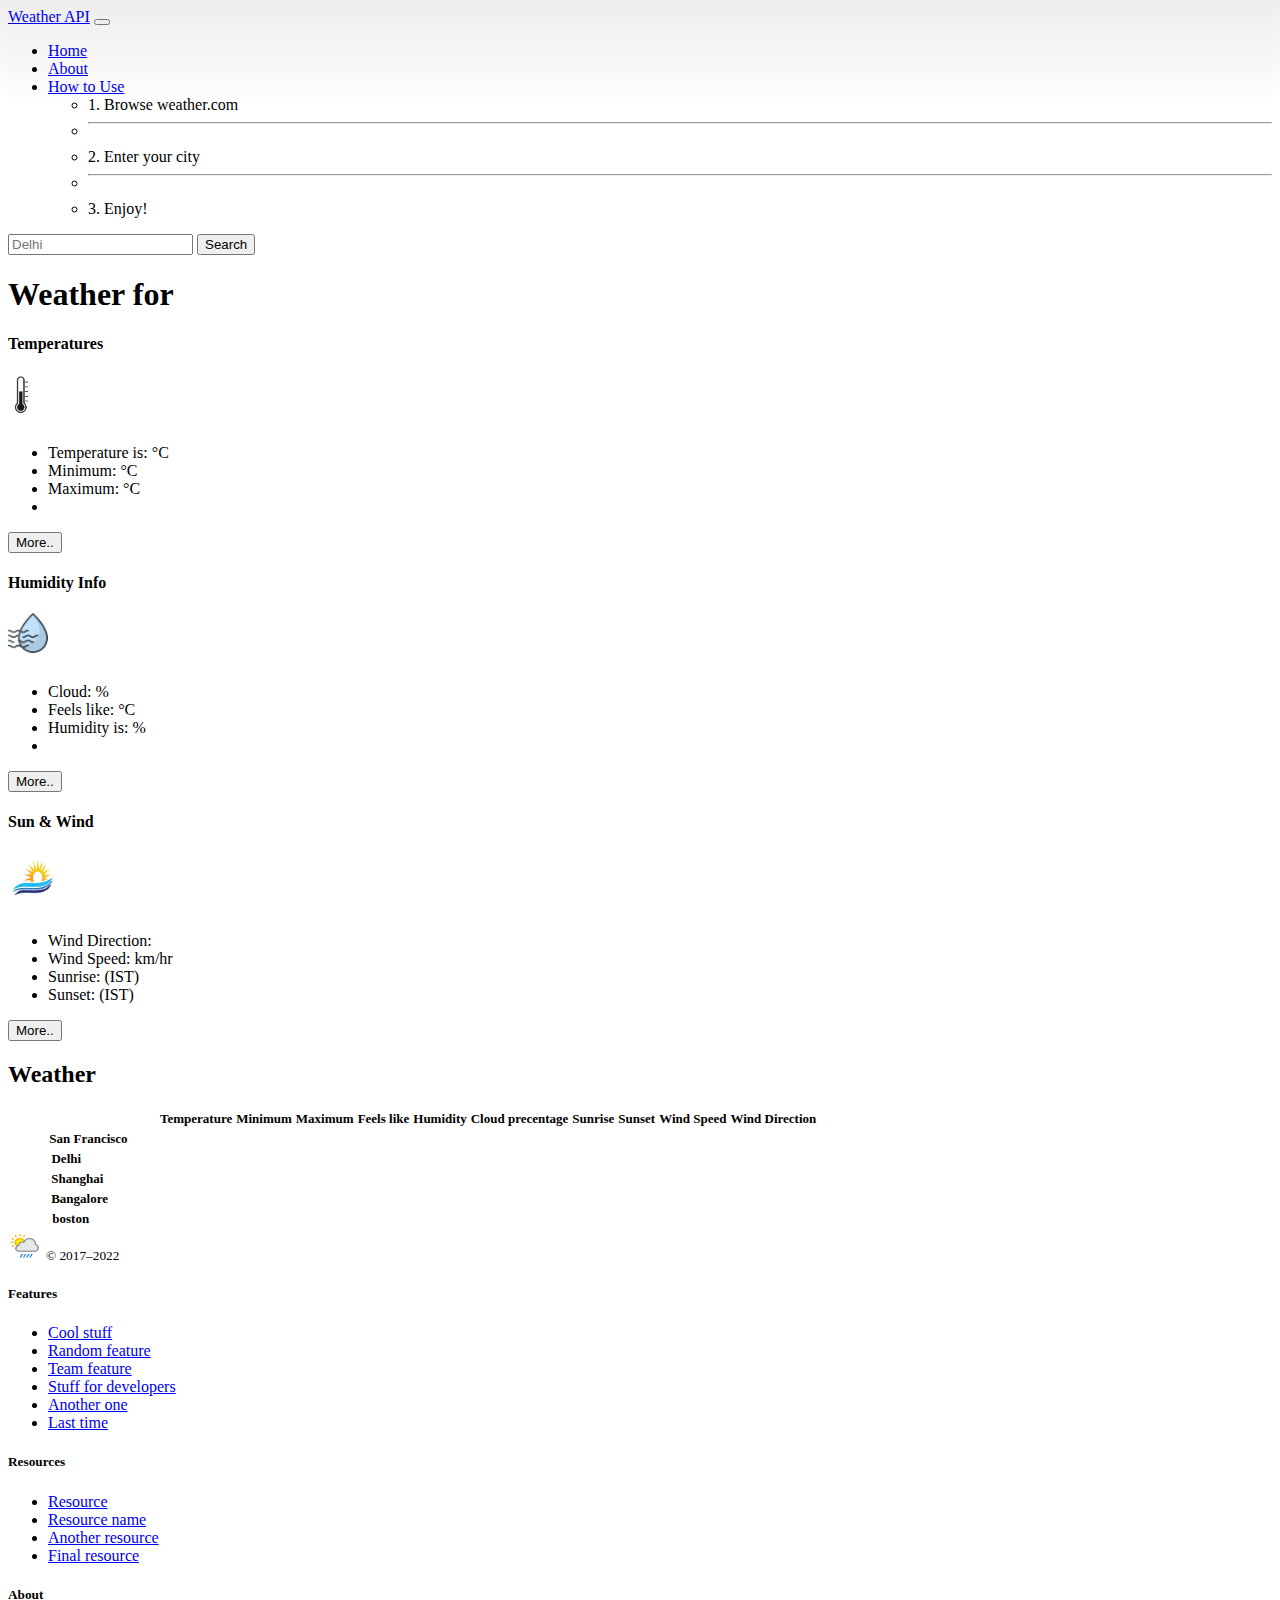
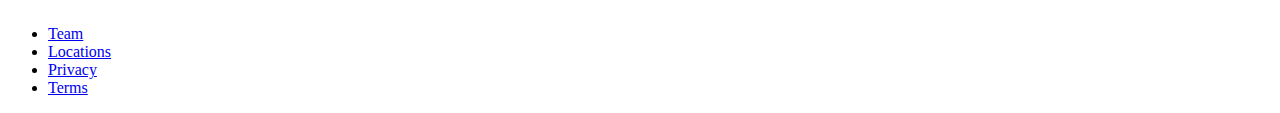
<file: index.html>
<!doctype html>
<html lang="en">

<head>
  <meta charset="utf-8">
  <meta name="viewport" content="width=device-width, initial-scale=1">
  <meta name="description" content="">
  <meta name="author" content="Mark Otto, Jacob Thornton, and Bootstrap contributors">
  <meta name="generator" content="Hugo 0.108.0">
  <title>Weather</title>
  <link rel="canonical" href="https://getbootstrap.com/anyWord">
  <!-- <link href="../assets/dist/css/bootstrap.min.css" rel="stylesheet"> -->
  <link href="https://cdn.jsdelivr.net/npm/bootstrap@5.3.0-alpha1/dist/css/bootstrap.min.css" rel="stylesheet"
    integrity="sha384-GLhlTQ8iRABdZLl6O3oVMWSktQOp6b7In1Zl3/Jr59b6EGGoI1aFkw7cmDA6j6gD" crossorigin="anonymous">
  <link rel="stylesheet" href="styles.css">
  <link rel="icon" type="image/x-icon" href="weather.png">
</head>


<body>
  <script src="https://cdn.jsdelivr.net/npm/bootstrap@5.3.0-alpha1/dist/js/bootstrap.bundle.min.js" integrity="sha384-w76AqPfDkMBDXo30jS1Sgez6pr3x5MlQ1ZAGC+nuZB+EYdgRZgiwxhTBTkF7CXvN" crossorigin="anonymous"></script>


  <header class="head">
    <nav class="navbar navbar-expand-lg bg-body-tertiary">
      <div class="container-fluid">
        <a class="navbar-brand" href="#">Weather API</a>
        <button class="navbar-toggler" type="button" data-bs-toggle="collapse" data-bs-target="#navbarSupportedContent"
          aria-controls="navbarSupportedContent" aria-expanded="false" aria-label="Toggle navigation">
          <span class="navbar-toggler-icon"></span>
        </button>
        <div class="collapse navbar-collapse" id="navbarSupportedContent">
          <ul class="navbar-nav me-auto mb-2 mb-lg-0">
            <li class="nav-item">
              <a class="nav-link active" aria-current="page" href="#">Home</a>
            </li>
            <li class="nav-item">
              <a class="nav-link" href="#">About </a>
            </li>
            <li class="nav-item dropdown">
              <a class="nav-link dropdown-toggle" href="#" role="button" data-bs-toggle="dropdown" aria-expanded="false">
                How to Use
              </a>
              <ul class="dropdown-menu">
                <li><a class="dropdown-item">1. Browse weather.com</a></li>
                <li>
                  <hr class="dropdown-divider">
                </li>
                <li><a class="dropdown-item">2. Enter your city</a></li>
                <li>
                  <hr class="dropdown-divider">
                </li>
                <li><a class="dropdown-item">3. Enjoy!</a></li>
              </ul>
            </li>
          </ul>
          <form class="d-flex" role="search">
            <input id="city" class="form-control me-2" type="search" placeholder="Delhi" aria-label="Search">
            <button class="btn btn-outline-success" type="submit" id="submit">Search</button>
          </form>
        </div>
      </div>
    </nav>
    <nav class="navbar searchnav navbar-light bg-light">
      <form class="d-flex" role="search">
        <input id="city2" class="form-control me-2" type="search" placeholder="Delhi" aria-label="Search">
        <button class="btn btn-outline-success" type="submit" id="submit2">Search</button>
      </form>
    </nav>

    <div class="pricing-header pt-5 p-4 mx-auto text-center">
      <h1 id="errordis" class=" my-4 fw-normal">Weather for <span id="cityname" style="text-transform: capitalize;"></span></h1>
      <!-- <p class="fs-5 text-muted">Quickly build an effective pricing table for your potential customers with this
        Bootstrap example. It’s built with default Bootstrap components and utilities with little customization.</p> -->
    </div>
  </header>


  <div class="container py-3">
    <main>
      <div class="row row-cols-1 row-cols-md-3 mb-3 text-center">
        <div class="col">
          <div class="card mb-4 rounded-3 shadow-sm">
            <div class="card-header py-3">
              <h4 class="my-0 fw-normal">Temperatures</h4>
            </div>
            <div class="card-body">
              <h1 class="card-title pricing-card-title"><img style="width: 70x; height: 40px;" src="temp.jpg" alt=""></h1>
              <ul class="list-unstyled mt-3 mb-4">
                <li>Temperature is: <span id="temp"></span> &#176;C</li>
                <li>Minimum: <span id="min_temp"></span> &#176;C</li>
                <li>Maximum: <span id="max_temp"></span> &#176;C</li>
                <li>&nbsp; <span></span></li>
              </ul>
              <button type="button" class="w-100 btn btn-lg btn-outline-primary">More..</button>
            </div>
          </div>
        </div>
        <div class="col">
          <div class="card mb-4 rounded-3 shadow-sm">
            <div class="card-header py-3">
              <h4 class="my-0 fw-normal">Humidity Info</h4>
            </div>
            <div class="card-body">
              <h1 class="card-title pricing-card-title"><img style="width: 40px; height: 40px;" src="humid.png" alt=""></h1>
              <ul class="list-unstyled mt-3 mb-4">
                <li>Cloud: <span id="cloud_pct"></span>%</li>
                <li>Feels like: <span id="feels_like"></span> &#176;C</li>
                <li>Humidity is: <span id="humidity"></span>%</li>
                <li> &nbsp; <span ></span></li>
              </ul>
              <button type="button" class="w-100 btn btn-lg btn-outline-primary">More..</button>
            </div>
          </div>
        </div>
        <div class="col">
          <div class="card mb-4 rounded-3 shadow-sm ">
            <div class="card-header py-3">
              <h4 class="my-0 fw-normal">Sun & Wind</h4>
            </div>
            <div class="card-body">
              <h1 class="card-title pricing-card-title"><img style="width: 55px; height: 50px;" src="wind.png" alt=""></h1>
              <ul class="list-unstyled mt-3 mb-4">
                <li>Wind Direction: <span id="wind_degrees"></span></li>
                <li>Wind Speed: <span id="wind_speed"></span> km/hr</li>
                <li>Sunrise: <span id="sunrise"></span> (IST)</li>
                <li>Sunset: <span id="sunset"></span> (IST)</li>
              </ul>
              <button type="button" class="w-100 btn btn-lg btn-outline-primary">More..</button>
            </div>
          </div>
        </div>
      </div>

      <h2 class="display-6 text-center mb-4">Weather</h2>

      <div class="table-responsive">
        <table class="table ">
          <thead>
            <tr>
              <th style="padding-left: 150px;"> Temperature </th>
              <th class="centerex"> Minimum </th>
              <th class="centerex"> Maximum </th>
              <th class="centerex"> Feels like </th>
              <th class="centerex"> Humidity </th>
              <th class="centerex"> Cloud precentage </th>
              <th class="centerex"> Sunrise </th>
              <th class="centerex"> Sunset </th>
              <th class="centerex"> Wind Speed </th>
              <th class="centerex"> Wind Direction </th>
            </tr>
          </thead>
          <tbody>
            <tr>
              <th scope="row" class="text-start">San Francisco <span id="santemp" style="font-weight: lighter; margin-left:30%;"></span>
              </th>
              <td id="sanmin_temp" class="centerex"></td>
              <td id="sanmax_temp" class="centerex"></td>
              <td id="sanfeels_like" class="centerex"></td>
              <td id="sanhumidity" class="centerex"></td>
              <td id="sancloud_pct" class="centerex"></td>
              <td id="sansunrise" class="centerex"></td>
              <td id="sansunset" class="centerex"></td>
              <td id="sanwind_speed" class="centerex"></td>
              <td id="sanwind_degrees" class="centerex"></td>
            </tr>
            <tr>
              <th scope="row" class="text-start">Delhi <span id="delhitemp" style="font-weight: lighter; margin-left: 50%;"></span>
              </th>
              <td id="delhimin_temp" class="centerex"></td>
              <td id="delhimax_temp" class="centerex"></td>
              <td id="delhifeels_like" class="centerex"></td>
              <td id="delhihumidity" class="centerex"></td>
              <td id="delhicloud_pct" class="centerex"></td>
              <td id="delhisunrise" class="centerex"></td>
              <td id="delhisunset" class="centerex"></td>
              <td id="delhiwind_speed" class="centerex"></td>
              <td id="delhiwind_degrees" class="centerex"></td>
            </tr>
            <tr>
              <th scope="row" class="text-start">Shanghai <span id="shangtemp" style="font-weight: lighter; margin-left: 40%;"></span>
              </th>
              <td id="shangmin_temp" class="centerex"></td>
              <td id="shangmax_temp" class="centerex"></td>
              <td id="shangfeels_like" class="centerex"></td>
              <td id="shanghumidity" class="centerex"></td>
              <td id="shangcloud_pct" class="centerex"></td>
              <td id="shangsunrise" class="centerex"></td>
              <td id="shangsunset" class="centerex"></td>
              <td id="shangwind_speed" class="centerex"></td>
              <td id="shangwind_degrees" class="centerex"></td>
            </tr>
            <tr>
              <th scope="row" class="text-start">Bangalore <span id="bangtemp" style="font-weight: lighter; margin-left: 38%;"></span>
              </th>
              <td id="bangmin_temp" class="centerex"></td>
              <td id="bangmax_temp" class="centerex"></td>
              <td id="bangfeels_like" class="centerex"></td>
              <td id="banghumidity" class="centerex"></td>
              <td id="bangcloud_pct" class="centerex"></td>
              <td id="bangsunrise" class="centerex"></td>
              <td id="bangsunset" class="centerex"></td>
              <td id="bangwind_speed" class="centerex"></td>
              <td id="bangwind_degrees" class="centerex"></td>
            </tr>
            <tr>
              <th scope="row" class="text-start">boston <span id="bostontemp" style=" font-weight: lighter; margin-left: 46%;"></span>
              </th>
              <td id="bostonmin_temp" class="centerex"></td>
              <td id="bostonmax_temp" class="centerex"></td>
              <td id="bostonfeels_like" class="centerex"></td>
              <td id="bostonhumidity" class="centerex"></td>
              <td id="bostoncloud_pct" class="centerex"></td>
              <td id="bostonsunrise" class="centerex"></td>
              <td id="bostonsunset" class="centerex"></td>
              <td id="bostonwind_speed" class="centerex"></td>
              <td id="bostonwind_degrees" class="centerex"></td>
            </tr>
          </tbody>
        </table>
      </div>
    </main>

    <footer class="pt-4 my-md-5 pt-md-5 border-top">
      <div class="row">

        <div class="col-12 col-md">
          <img class="mb-2" src="weather.png" alt="" width="34" height="30">
          <small class="d-block mb-3 text-muted">&copy; 2017–2022</small>
        </div>

        <div class="col-6 col-md">
          <h5>Features</h5>
          <ul class="list-unstyled text-small">
            <li class="mb-1"><a class="link-secondary text-decoration-none" href="#">Cool stuff</a></li>
            <li class="mb-1"><a class="link-secondary text-decoration-none" href="#">Random feature</a></li>
            <li class="mb-1"><a class="link-secondary text-decoration-none" href="#">Team feature</a></li>
            <li class="mb-1"><a class="link-secondary text-decoration-none" href="#">Stuff for developers</a></li>
            <li class="mb-1"><a class="link-secondary text-decoration-none" href="#">Another one</a></li>
            <li class="mb-1"><a class="link-secondary text-decoration-none" href="#">Last time</a></li>
          </ul>
        </div>
        <div class="col-6 col-md">
          <h5>Resources</h5>
          <ul class="list-unstyled text-small">
            <li class="mb-1"><a class="link-secondary text-decoration-none" href="#">Resource</a></li>
            <li class="mb-1"><a class="link-secondary text-decoration-none" href="#">Resource name</a></li>
            <li class="mb-1"><a class="link-secondary text-decoration-none" href="#">Another resource</a></li>
            <li class="mb-1"><a class="link-secondary text-decoration-none" href="#">Final resource</a></li>
          </ul>
        </div>
        <div class="col-6 col-md">
          <h5>About</h5>
          <ul class="list-unstyled text-small">
            <li class="mb-1"><a class="link-secondary text-decoration-none" href="#">Team</a></li>
            <li class="mb-1"><a class="link-secondary text-decoration-none" href="#">Locations</a></li>
            <li class="mb-1"><a class="link-secondary text-decoration-none" href="#">Privacy</a></li>
            <li class="mb-1"><a class="link-secondary text-decoration-none" href="#">Terms</a></li>
          </ul>
        </div>
      </div>
    </footer>

  </div>


  <script src="index.js"></script>
      </body>      
      </html>
</file>
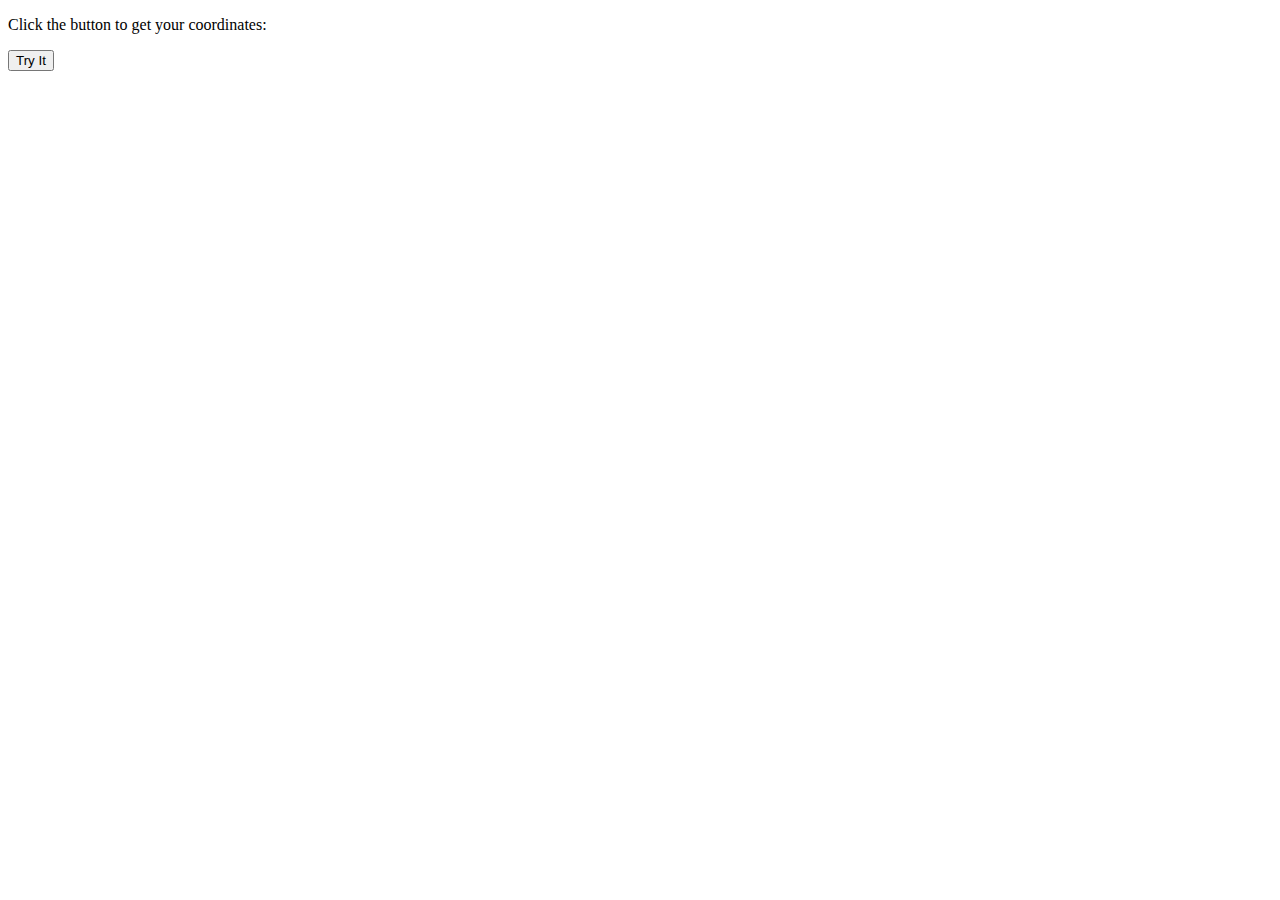
<file: new.html>
<!DOCTYPE html>
<html>

<body>

    <p id="demo">Click the button to get your coordinates:</p>

    <button onclick="getLocation()">Try It</button>

    <script>
        // var x = document.getElementById("demo");

        // function getLocation() {
        //     if (navigator.geolocation) {
        //         navigator.geolocation.getCurrentPosition(
        //             // Success function
        //             showPosition, 
        //             // Error function
        //             null, 
        //             // Options. See MDN for details.
        //             {
        //                enableHighAccuracy: true,
        //                timeout: 5000,
        //                maximumAge: 0
        //             });
        //     } else { 
        //         x.innerHTML = "Geolocation is not supported by this browser.";
        //     }
        // }

        // function showPosition(position) {
        //     x.innerHTML="Latitude: " + position.coords.latitude + 
        //     "<br>Longitude: " + position.coords.longitude;  
        // }





        // const successCallback = (position) => {
        //   console.log(position);
        // };

        // const errorCallback = (error) => {
        //   console.log(error);
        // };

        // navigator.geolocation.getCurrentPosition(successCallback, errorCallback);




        // const id = navigator.geolocation.watchPosition(successCallback, errorCallback);

        // navigator.geolocation.clearWatch(id);

        // const options = {
        //   enableHighAccuracy: true,
        //   timeout: 10000,
        // };

        // navigator.geolocation.getCurrentPosition(
        //   successCallback,
        //   errorCallback,
        //   options
        // );

        function getLocation() {
            if (navigator.geolocation) {
                navigator.geolocation.getCurrentPosition(function (position) {
                    // Get the latitude and longitude from the position object
                    var latitude = position.coords.latitude;
                    var longitude = position.coords.longitude;

                    console.log(position)
                    // // Display the latitude and longitude
                    // alert("Your location: " + latitude + ", " + longitude);
                }, function (error) {
                    if (error.code === error.PERMISSION_DENIED) {
                        getLocation();
                        alert("You have denied permission to access your location. Some features of this site may not work correctly.");
                    } else {
                        alert("Unable to retrieve your location.");
                    }
                });
            }
            //  else {
            //     alert("Geolocation is not supported by this browser.");
            // }
        }

    </script>
</body>

</html>
</file>
<file: styles.css>
body {
    background-image: linear-gradient(180deg, #eee, #fff 100px, #fff);
  }
  
  .container {
    max-width: 1100px;
  }

  .head{
    max-width: 1300px;
    margin: auto;
    background-image: linear-gradient(180deg, #eee, #fff 100px, #fff);
  }


  .pricing-header {
    max-width: 700px;
  }

  /* .cloud-head{
    margin-left: 25%;
    font-weight: lighter !important;
  } */
  .centerex{
    text-align: center;
  }
  .searchnav{
    display: none;
  }

  @media (max-width: 992px){
    .searchnav{
      display: block ;
      width: 90vmin;
      margin: auto;
    }
   }


  .bd-placeholder-img {
    font-size: 1.125rem;
    text-anchor: middle;
    -webkit-user-select: none;
    -moz-user-select: none;
    user-select: none;
  }
  
  @media (min-width: 768px) {
    .bd-placeholder-img-lg {
      font-size: 3.5rem;
    }
  }
  
  .b-example-divider {
    height: 3rem;
    background-color: rgba(0, 0, 0, .1);
    border: solid rgba(0, 0, 0, .15);
    border-width: 1px 0;
    box-shadow: inset 0 .5em 1.5em rgba(0, 0, 0, .1), inset 0 .125em .5em rgba(0, 0, 0, .15);
  }
  
  .b-example-vr {
    flex-shrink: 0;
    width: 1.5rem;
    height: 100vh;
  }
  
  .bi {
    vertical-align: -.125em;
    fill: currentColor;
  }
  
  .nav-scroller {
    position: relative;
    z-index: 2;
    height: 2.75rem;
    overflow-y: hidden;
  }
  
  .nav-scroller .nav {
    display: flex;
    flex-wrap: nowrap;
    padding-bottom: 1rem;
    margin-top: -1px;
    overflow-x: auto;
    text-align: center;
    white-space: nowrap;
    -webkit-overflow-scrolling: touch;
  }

  .table-responsive{
    font-size: 13px;
  }
</file>
